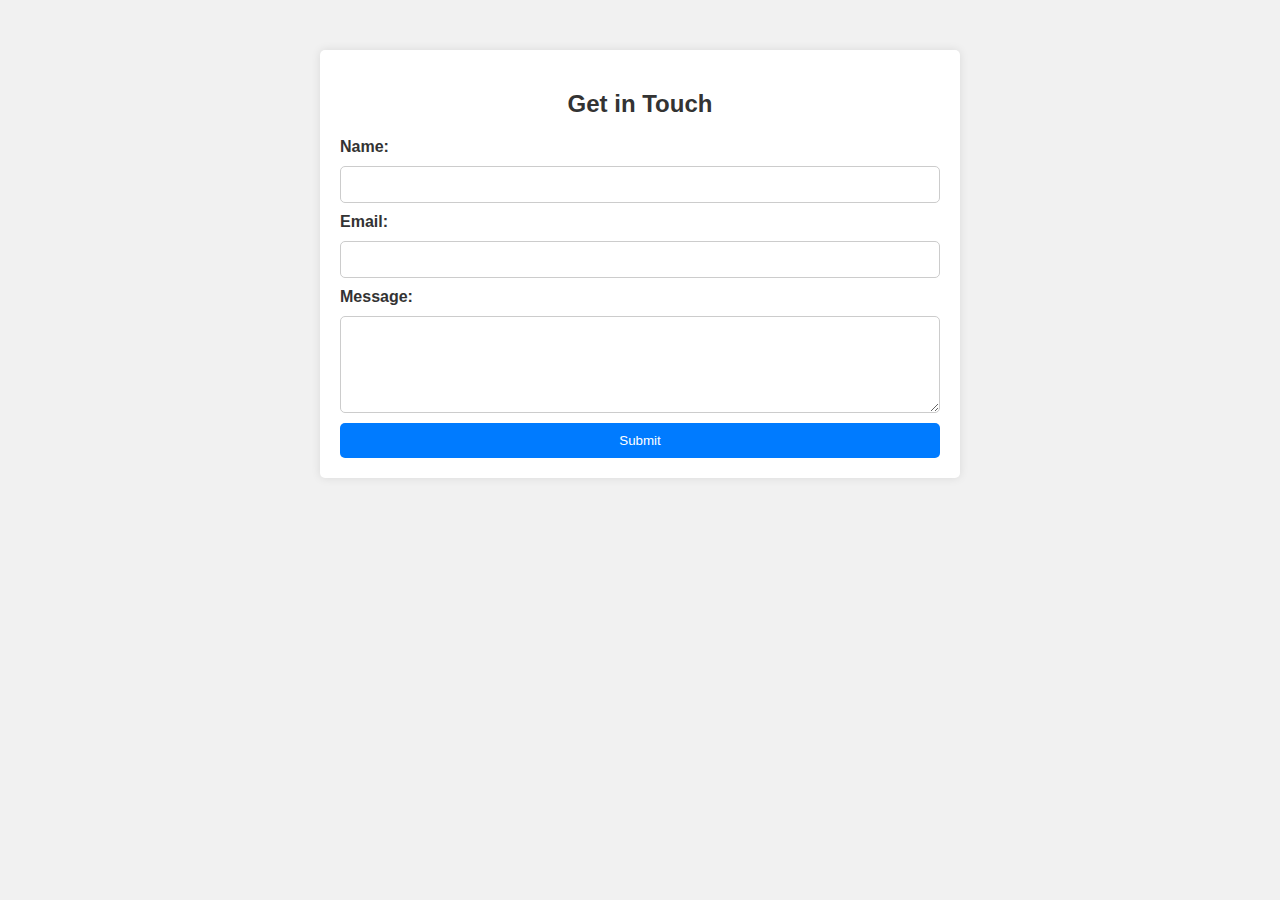
<file: getintouch.html>
<!DOCTYPE html>
<html lang="en">
<head>
<meta charset="UTF-8">
<meta name="viewport" content="width=device-width, initial-scale=1.0">
<title>Get in Touch</title>
<style>
  /* Basic styles */
  body {
    font-family: Arial, sans-serif;
    margin: 0;
    padding: 0;
    background-color: #f1f1f1;
    color: #333;
  }
  .container {
    max-width: 600px;
    margin: 50px auto;
    padding: 20px;
    background-color: #fff;
    border-radius: 5px;
    box-shadow: 0 0 10px rgba(0, 0, 0, 0.1);
  }
  h2 {
    text-align: center;
    margin-bottom: 20px;
  }
  form {
    display: grid;
    gap: 10px;
  }
  label {
    font-weight: bold;
  }
  input, textarea {
    width: 100%;
    padding: 10px;
    border: 1px solid #ccc;
    border-radius: 5px;
    box-sizing: border-box;
  }
  button {
    width: 100%;
    padding: 10px;
    background-color: #007bff;
    color: #fff;
    border: none;
    border-radius: 5px;
    cursor: pointer;
  }
</style>
</head>
<body>

<div class="container">
  <h2>Get in Touch</h2>
  <form>
    <label for="name">Name:</label>
    <input type="text" id="name" name="name" required>

    <label for="email">Email:</label>
    <input type="email" id="email" name="email" required>

    <label for="message">Message:</label>
    <textarea id="message" name="message" rows="5" required></textarea>

    <button type="submit">Submit</button>
  </form>
</div>

</body>
</html>
</file>
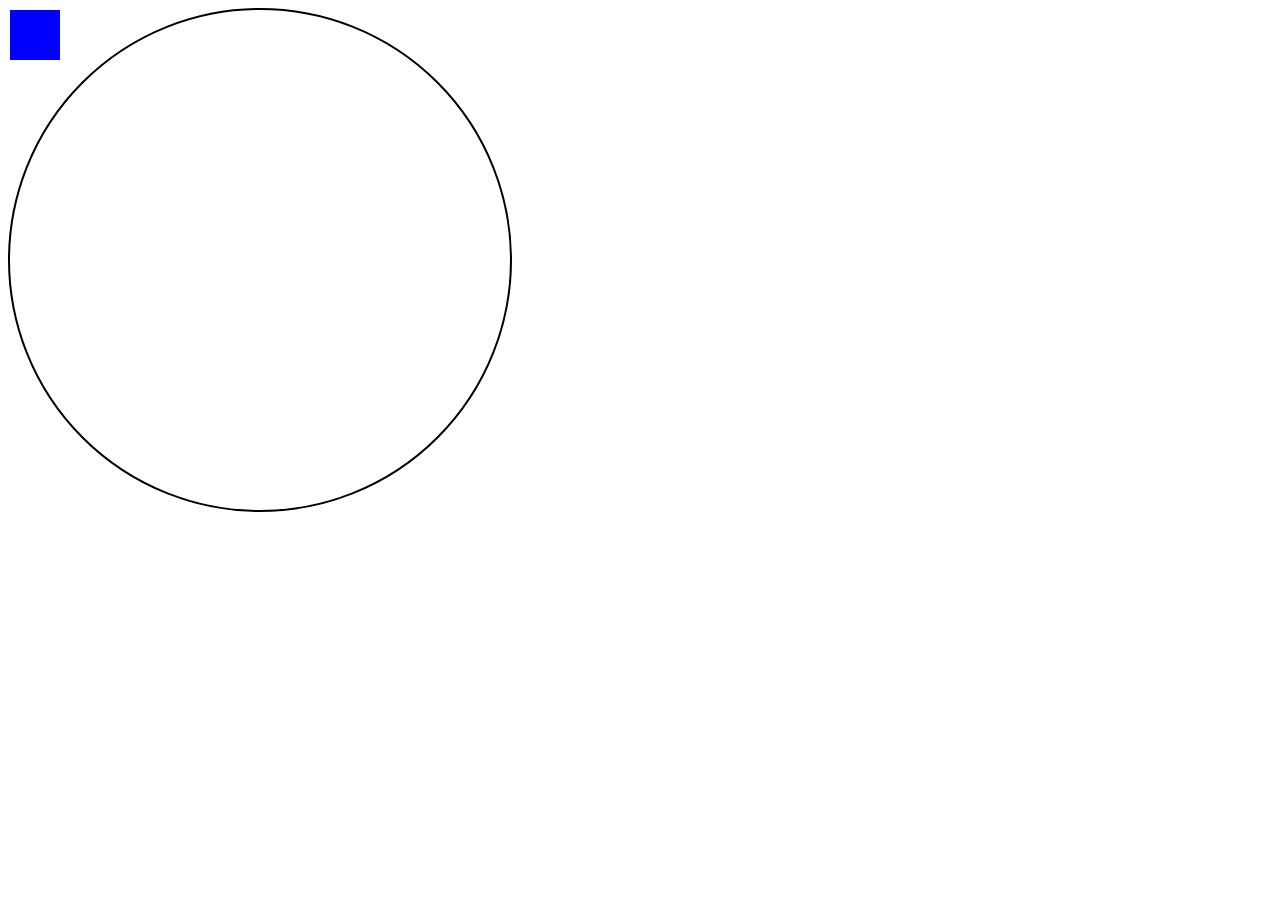
<file: rotate.html>
<!DOCTYPE html>
<html lang="en">
<head>
<meta charset="UTF-8">
<meta name="viewport" content="width=device-width, initial-scale=1.0">
<title>Rotating Child Box</title>
<style>
  .parent-box {
    width: 500px;
    height: 500px;
    border: 2px solid black; 
    border-radius: 50%; 
    position: relative;
  }

  .child-box {
    width: 50px;
    height: 50px;
    background-color: blue; 
    position: absolute;
    top: 0;
    left: 0;
    animation: rotateChild 6s linear infinite; 
  }

  @keyframes rotateChild {
    0% {
      transform-origin: center center;
      transform: rotate(0deg);
      top: 0;
      left: 0;
    }
    25% {
      transform-origin: center top;
      transform: rotate(90deg);
      top: 0;
      left: 100%;
    }
    50% {
      transform-origin: right center;
      transform: rotate(180deg);
      top: 100%;
      left: 100%;
    }
    75% {
      transform-origin: center bottom;
      transform: rotate(270deg);
      top: 100%;
      left: 0;
    }
    100% {
      transform-origin: left center;
      transform: rotate(360deg);
      top: 0;
      left: 0;
    }
  }
</style>
</head>
<body>
<div class="parent-box">
  <div class="child-box"></div>
</div>
</body>
</html>
</file>
